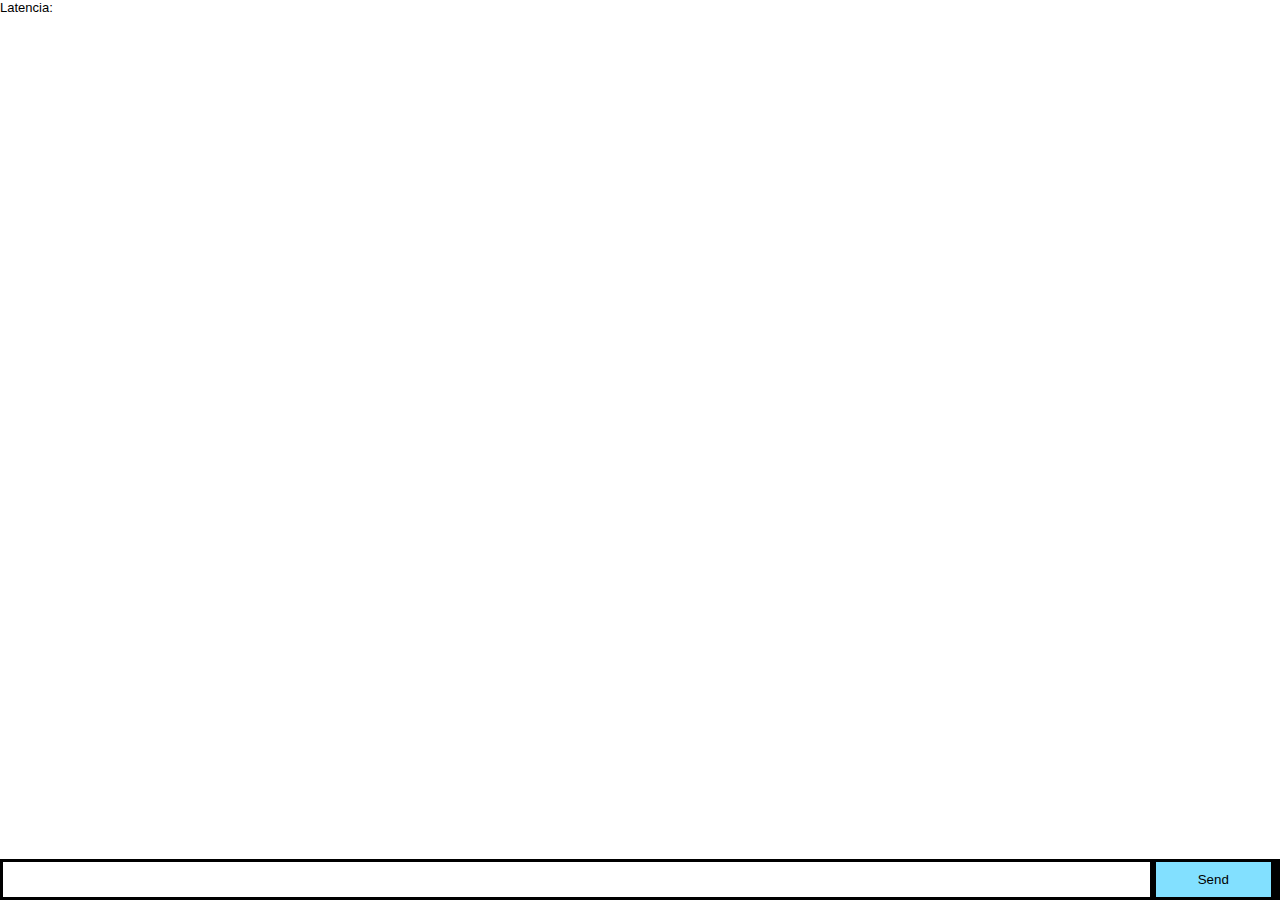
<file: index.html>
<!doctype html>
<html>
  <head>
    <title>Socket.IO chat</title>
    <style>
      * { margin: 0; padding: 0; box-sizing: border-box; }
      body { font: 13px Helvetica, Arial; }
      form { background: #000; padding: 3px; position: fixed; bottom: 0; width: 100%; }
      form input { border: 0; padding: 10px; width: 90%; margin-right: .5%; }
      form button { width: 9%; background: rgb(130, 224, 255); border: none; padding: 10px; }
      #messages { list-style-type: none; margin: 0; padding: 0; }
      #messages li { padding: 5px 10px; }
      #messages li:nth-child(odd) { background: #eee; }
    </style>
  </head>
  <body>
    <div>Latencia: <strong id="latencia"></strong></div>
    <ul id="messages"></ul>
    <form action="">
      <input id="m" autocomplete="off" /><button>Send</button>
    </form>
    <script src="https://cdn.socket.io/socket.io-1.2.0.js"></script>
    <script src="https://code.jquery.com/jquery-1.11.1.js"></script>
    <script>
        var socket = io();
        var s2 = io("/chat");

        setInterval(function() {
            startTime = Date.now();
            socket.emit('ping');
        }, 2000);

        socket.on('pong', function() {
            latency = Date.now() - startTime;
            $("#latencia").text(latency);
        });
        socket.on('reply', function(msg){
            let result = "";
            if(Number(msg) > 1){
                result += ((new Date().getTime() - new Date(msg * 1).getTime() ) / 1000) +"s"
            }
            $('#messages').append($('<li>').text(" --->  " + result));

        });

        $('form').submit(function(){
            s2.emit('msg', $('#m').val(), function(data){
             $('#messages').append($('<li>').text('INFO: ' + data));
            });

            socket.emit('notice', $('#m').val());

            $('#m').val('');
            setInterval(function(){

                socket.emit('notice', new Date().getTime()+"" );

            },700)

            return false;
        });
    </script>
  </body>
</html>
</file>
